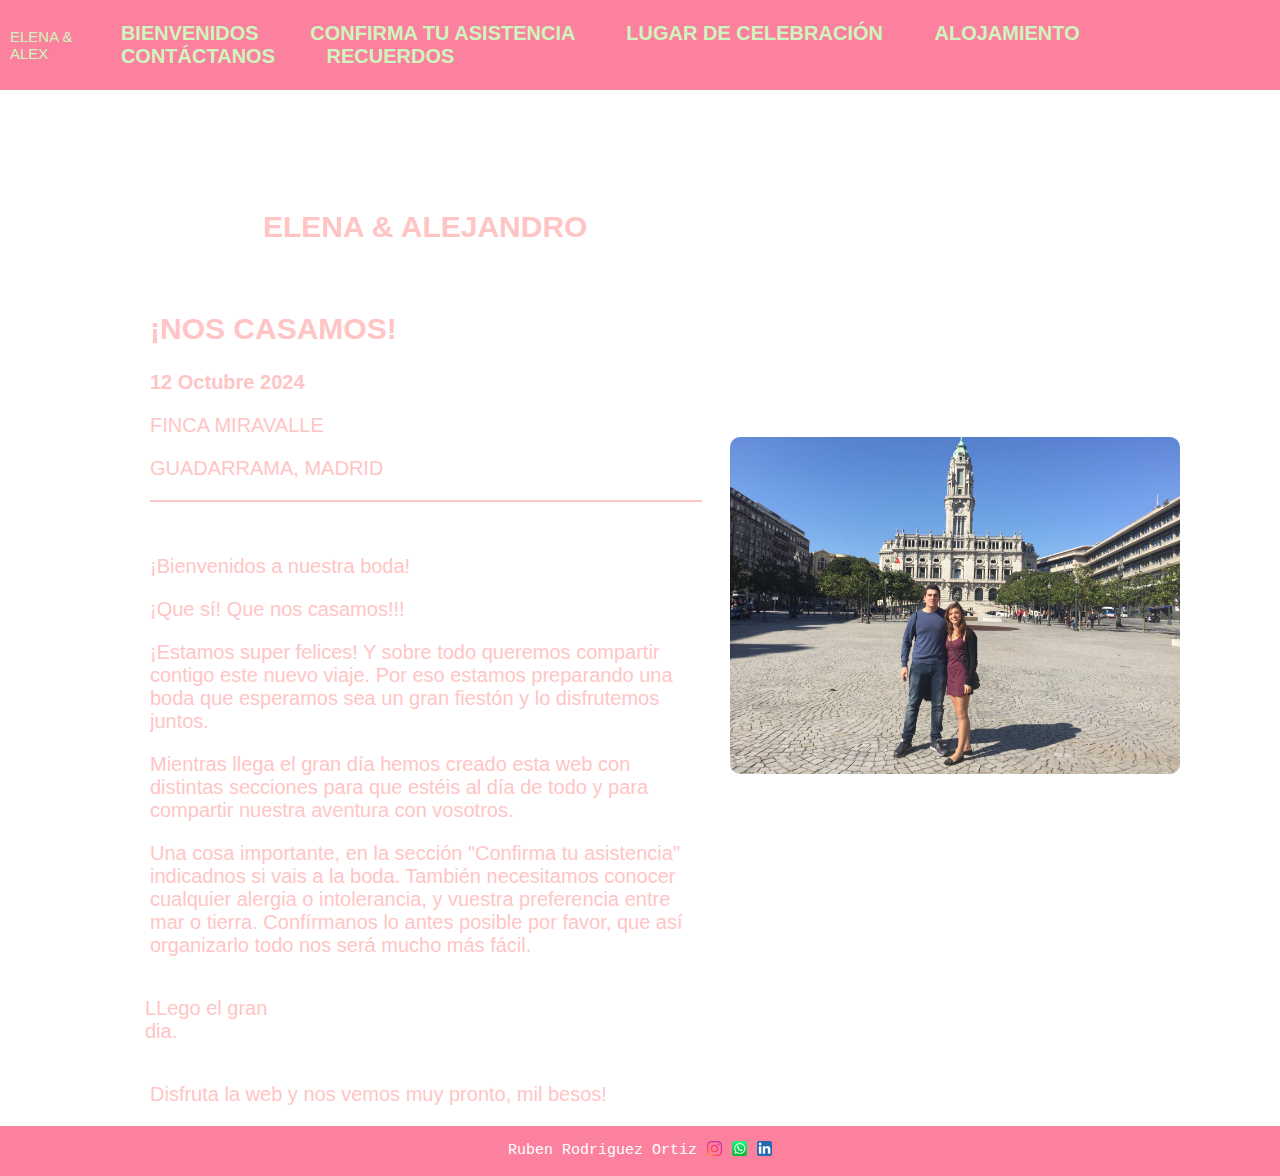
<file: index.html>
<!DOCTYPE html>
<html lang="en">
<head>
    <meta charset="UTF-8">
    <meta name="viewport" content="width=device-width, initial-scale=1.0">
    <link rel="stylesheet" href="index.css">
    <title>Bienvenidos</title>
    <link rel="icon" href="heart-icon.png">
    
</head>
<body>
    <header>
        <span class="letters"> <a href="index.html"> ELENA & ALEX </a></span>
    <nav>
        <a href="">BIENVENIDOS</a>
        <a href="confirmacionBoda.html">CONFIRMA TU ASISTENCIA </a>
        <a href="lugarCelebracion.html">LUGAR DE CELEBRACIÓN</a>
        <a href="alojamiento.html">ALOJAMIENTO</a>
        <a href="contactanos.html">CONTÁCTANOS</a>
        <a href="fotos.html">RECUERDOS</a>
        
       
    </nav>
    </header>

    <div class="containerbienvenido">
        <div class="texto">
            <h1>ELENA & ALEJANDRO</h1>
        <br>
                   
            <h2>¡NOS CASAMOS!</h2>
            <p><b>12 Octubre 2024</b></p>
            <p>FINCA MIRAVALLE</p>
            <p>GUADARRAMA, MADRID</p>
            <hr>
            <br>
            
            <p>¡Bienvenidos a nuestra boda!</p>
            <p>¡Que sí! Que nos casamos!!!</p>
            <p>¡Estamos super felices! Y sobre todo queremos compartir contigo este nuevo viaje. Por eso estamos preparando una boda que esperamos sea un gran fiestón y lo disfrutemos juntos.</p>
            <p>Mientras llega el gran día hemos creado esta web con distintas secciones para que estéis al día de todo y para compartir nuestra aventura con vosotros.</p>
            <p>Una cosa importante, en la sección "Confirma tu asistencia" indicadnos si vais a la boda. También necesitamos conocer cualquier alergia o intolerancia, y vuestra preferencia
              entre mar o  tierra. Confírmanos lo antes posible por favor, que así organizarlo todo nos será mucho más fácil.</p>
            
            <!--<p id="contador"></p>-->
            <div id="calendario"></div>
            <p>Disfruta la web y nos vemos muy pronto, mil besos!</p>
            
        </div>
        <div class="containerimagen">
            <div>
                <img src="Imagen19.jpg" class="imagen" alt="Imagen">
            </div>
            
        </div>
    </div>


    <script>
        // Definir la fecha objetivo
        const fechaObjetivo = new Date('2024-10-12T13:30:00');
    
        // Función para actualizar el contador de tiempo restante
        function actualizarContador() {
          // Obtener la fecha actual
          const fechaActual = new Date();
    
          // Calcular la diferencia de tiempo en milisegundos
          let diferenciaTiempo = fechaObjetivo - fechaActual;
    
          // Si la fecha objetivo ya ha pasado, mostrar un mensaje
          if (diferenciaTiempo < 0) {
            document.getElementById('calendario').textContent = "LLego el gran dia.";
            return;
          }
    
          // Calcular los días, horas, minutos y segundos restantes
          const dias = Math.floor(diferenciaTiempo / (1000 * 60 * 60 * 24));
          diferenciaTiempo %= (1000 * 60 * 60 * 24);
          const horas = Math.floor(diferenciaTiempo / (1000 * 60 * 60));
          diferenciaTiempo %= (1000 * 60 * 60);
          const minutos = Math.floor(diferenciaTiempo / (1000 * 60));
          diferenciaTiempo %= (1000 * 60);
          const segundos = Math.floor(diferenciaTiempo / 1000);
    
          // Mostrar el contador en la página
          document.getElementById('calendario').innerHTML = //`<p>Faltan ${dias} días, ${horas} horas, ${minutos} minutos y ${segundos} segundos.</p>`;
          `<div><p>Días</p><p>${dias}</p></div>
            <div><p>Horas</p><p>${horas}</p></div>
            <div><p>Minutos</p><p>${minutos}</p></div>
            <div><p>Segundos</p><p>${segundos}</p></div>`
        }
    
        // Llamar a la función actualizarContador cada segundo
        setInterval(actualizarContador, 1000);
    
        // Actualizar el contador al cargar la página
        actualizarContador();
      </script>
</body>
<footer>
    <div class="piePagina">
        <div>Ruben Rodriguez Ortiz</div>
        <a href="https://www.instagram.com/ruben_ro7/?hl=es" target="_blank"> <img src="icon-instagram.png" alt="" class="footer"></a>
        <a href="https://wa.me/34659594190" target="_blank"><img src="icon-what .png" alt="" class="footer"></href></a>
        <a href="https://www.linkedin.com/in/ruben-rodriguez-ortiz/" target="_blank"> <img src="icon-link.png" alt="" class="footer"></a>
    </div>
    
</footer>
</html>
</file>
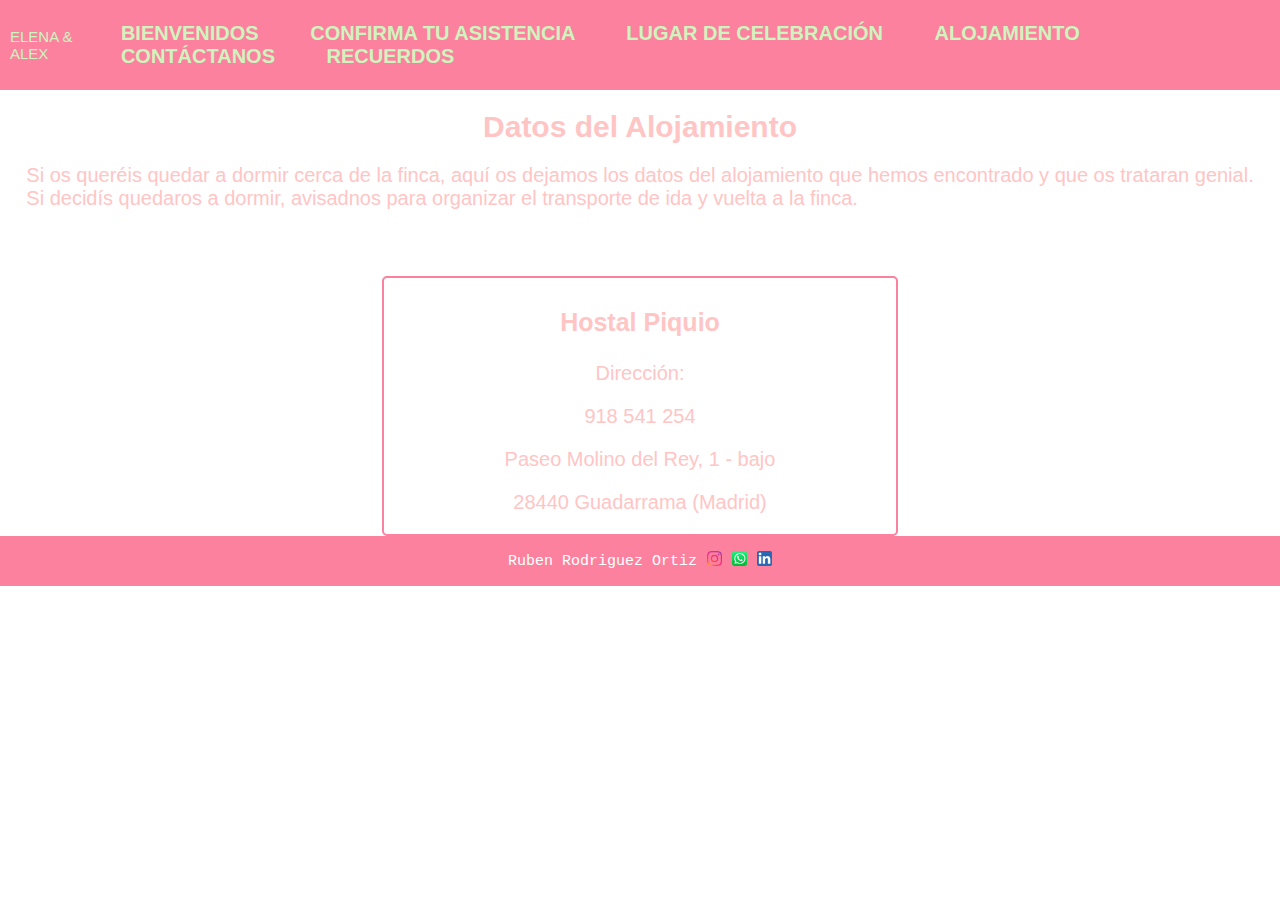
<file: alojamiento.html>
<!DOCTYPE html>
<html lang="en">
<head>
    <meta charset="UTF-8">
    <meta name="viewport" content="width=device-width, initial-scale=1.0">
    <link rel="stylesheet" href="index.css">
    <title>Alojamiento</title>
    <link rel="icon" href="heart-icon.png">
</head>
<body>
    <header>
        <span class="letters"> <a href="index.html"> ELENA & ALEX </a></span>
    <nav>
        <a href="index.html">BIENVENIDOS</a>
        <a href="confirmacionBoda.html">CONFIRMA TU ASISTENCIA </a>
        <a href="lugarCelebracion.html">LUGAR DE CELEBRACIÓN</a>
        <a href="alojamiento.html">ALOJAMIENTO</a>
        <a href="contactanos.html">CONTÁCTANOS</a>
        <a href="fotos.html">RECUERDOS</a>
   
    </header>

    <h1>Datos del Alojamiento</h1>

    
        <p class="text-alojamiento">Si os queréis quedar a dormir cerca de la finca, aquí os dejamos los datos del alojamiento que hemos encontrado y que os trataran genial. 
            <br>
             Si decidís quedaros a dormir, avisadnos para organizar el transporte de ida y vuelta a la finca.</p> 
         <br>
         <br>
         
        
        <div class="recuadro-alojamiento">   
            <h3>Hostal Piquio</h3>
            <a href="https://www.hostalpiquio.com/" class="link-hostal" target="_blank"><p>Dirección:</p></a>
                <p>918 541 254</p>
                <p>Paseo Molino del Rey, 1 - bajo</p>
                 <p>28440 Guadarrama (Madrid)</p>
         
        </div>
         <!--<a href="https://www.hostalpiquio.com/" class="link-hostal" target="_blank"><img src="hostal-foto.jpg" alt="" class="hostal-foto"></a>-->
    
         
</body>
<footer>
    <div class="piePagina">
        <div>Ruben Rodriguez Ortiz</div>
        <a href="https://www.instagram.com/ruben_ro7/?hl=es" target="_blank"> <img src="icon-instagram.png" alt="" class="footer"></a>
        <a href="https://wa.me/34659594190" target="_blank"><img src="icon-what .png" alt="" class="footer"></href></a>
        <a href="https://www.linkedin.com/in/ruben-rodriguez-ortiz/" target="_blank"> <img src="icon-link.png" alt="" class="footer"></a>
    </div>
    
</footer>
</html>
</file>
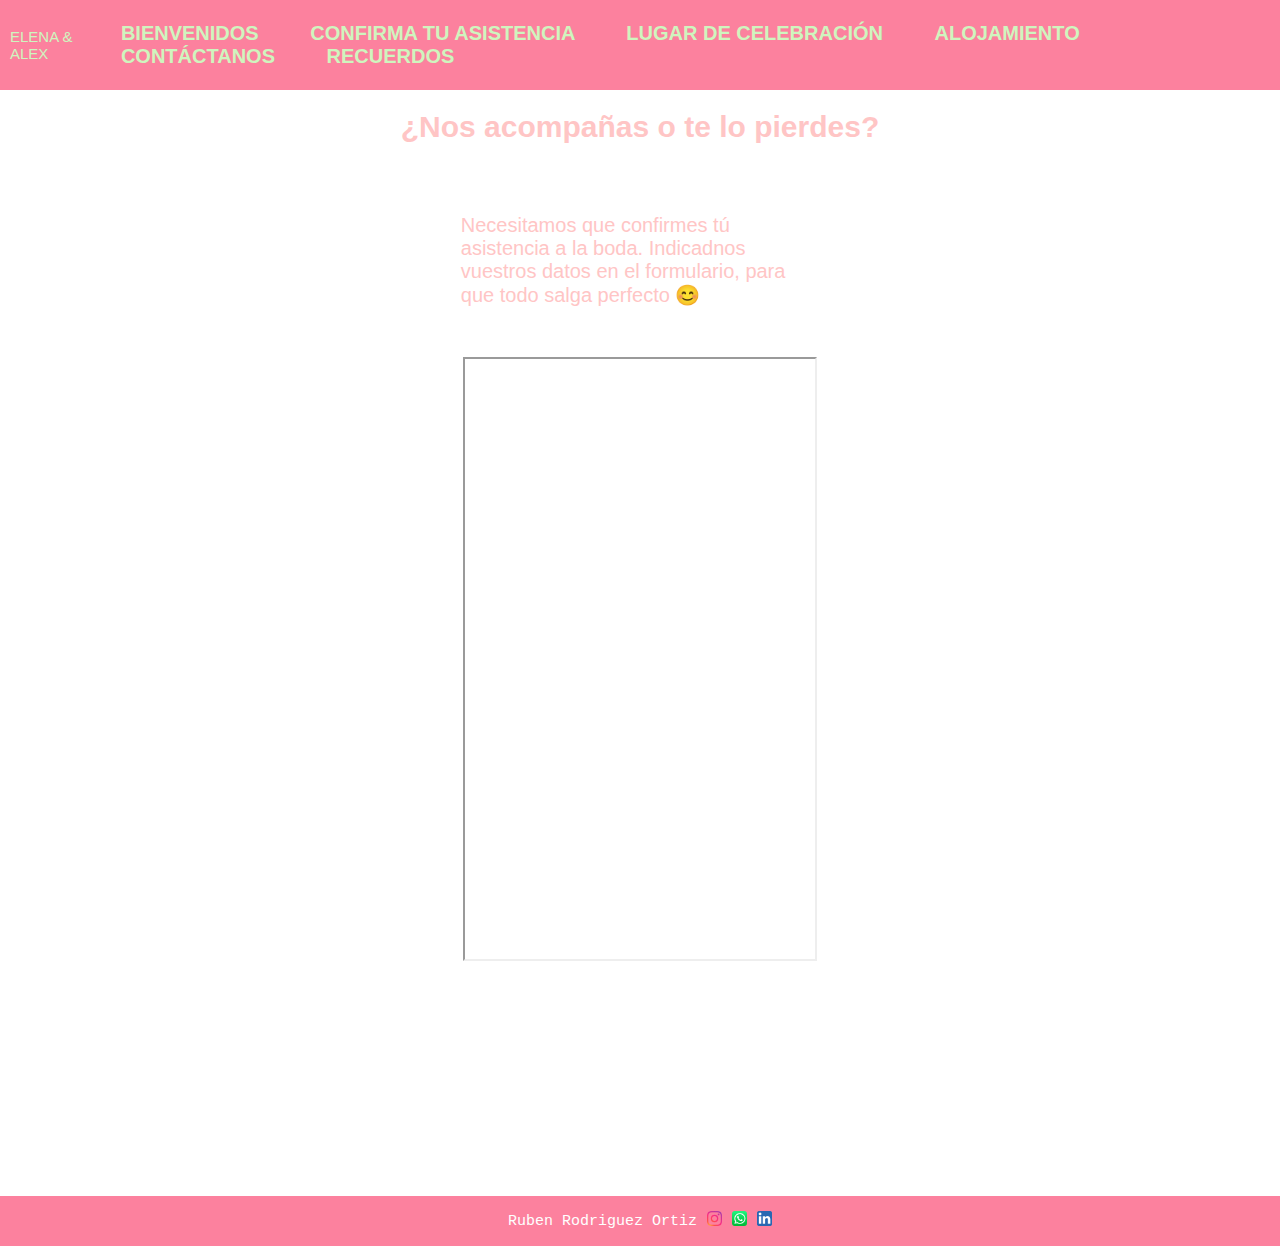
<file: confirmacionBoda.html>
<!DOCTYPE html>
<html lang="en">
<head>
    <meta charset="UTF-8">
    <meta name="viewport" content="width=device-width, initial-scale=1.0">
    <link rel="stylesheet" href="index.css">
    <title>Confimación de Boda</title>
    <link rel="icon" href="heart-icon.png">
    
</head>
<body>
    <header>
        <span class="letters"> <a href="index.html"> ELENA & ALEX </a></span>
    <nav>
        <a href="index.html">BIENVENIDOS</a>
        <a href="confirmacionBoda.html">CONFIRMA TU ASISTENCIA </a>
        <a href="lugarCelebracion.html">LUGAR DE CELEBRACIÓN</a>
        <a href="alojamiento.html">ALOJAMIENTO</a>
        <a href="contactanos.html">CONTÁCTANOS</a>
        <a href="fotos.html">RECUERDOS</a>
   
    </header>

    <h1>¿Nos acompañas o te lo pierdes?</h1>

    <div class="containerContacto">
        
        <p class="text-confirm">Necesitamos que confirmes tú asistencia a la boda. 
            Indicadnos vuestros datos en el formulario, para que todo salga perfecto 😊
            </p>
            <div>
                <!--<a href="https://docs.google.com/forms/d/e/1FAIpQLSesd7dlpXDe5QmJ_scnPHp1nSapGp-qqG5m6dlr7dtE0vN1QQ/viewform" target="_blank" class="link-google">-->
                   <iframe src="https://docs.google.com/forms/d/e/1FAIpQLSesd7dlpXDe5QmJ_scnPHp1nSapGp-qqG5m6dlr7dtE0vN1QQ/viewform" width="350" height="600"></iframe> 
                    <!--<img src="iconForm.png" alt="" class="icon-arrow">-->
                </a>
            </div>
        </div>

        


       <br>
       <br>
       <br>
       <br>
       <br>
       <br>
       <br>
       <br>
       <br>
       <br>
      

       
   
</body>
<footer>
    <div class="piePagina">
        <div>Ruben Rodriguez Ortiz</div>
        <a href="https://www.instagram.com/ruben_ro7/?hl=es" target="_blank"> <img src="icon-instagram.png" alt="" class="footer"></a>
        <a href="https://wa.me/34659594190" target="_blank"><img src="icon-what .png" alt="" class="footer"></href></a>
        <a href="https://www.linkedin.com/in/ruben-rodriguez-ortiz/" target="_blank"> <img src="icon-link.png" alt="" class="footer"></a>
    </div>
    
</footer>
</html>
</file>
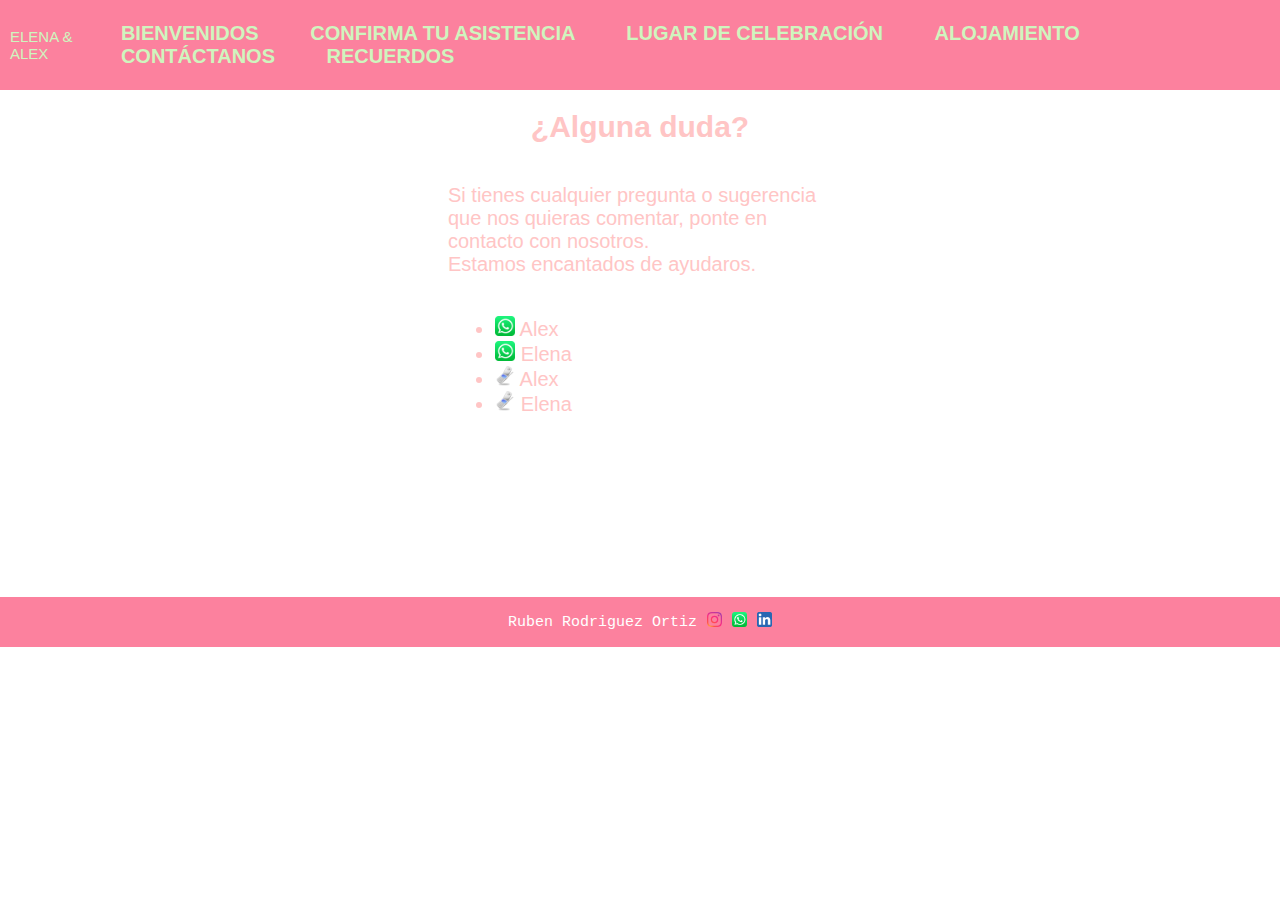
<file: contactanos.html>
<!DOCTYPE html>
<html lang="en">
<head>
    <meta charset="UTF-8">
    <meta name="viewport" content="width=device-width, initial-scale=1.0">
    <title>Contáctanos</title>
    <link rel="stylesheet" href="index.css">
    <link rel="icon" href="heart-icon.png">
</head>
<body>
    <header>
        <span class="letters"> <a href="index.html"> ELENA & ALEX </a></span>
    <nav>
        <a href="index.html">BIENVENIDOS</a>
        <a href="confirmacionBoda.html">CONFIRMA TU ASISTENCIA </a>
        <a href="lugarCelebracion.html">LUGAR DE CELEBRACIÓN</a>
        <a href="alojamiento.html">ALOJAMIENTO</a>
        <a href="contactanos.html">CONTÁCTANOS</a>
        <a href="fotos.html">RECUERDOS</a>
       
    </nav>
    </header>
    <div class="containerContacto">
        <h1>¿Alguna duda?</h1>
        <p class="contact"> Si tienes cualquier pregunta o sugerencia que nos quieras comentar, ponte en contacto con nosotros. 
           <br> Estamos encantados de ayudaros.
        
        </p>
       
            <ul>
            <li> <a href="https://wa.me/34606666614"> <img src="icon-what .png" class="icon-what"> Alex</a></li>
            <li><a href="https://wa.me/34645745697"> <img src="icon-what .png" class="icon-what">  Elena</a></li>
            <li><a href="tel:+34606666614"> <img src="icon-tlf.png" class="icon-what">  Alex </a></li>
            <li><a href="tel:+34645745697"> <img src="icon-tlf.png" class="icon-what">  Elena </a></li>
            </ul>
       <br>
       <br>
       <br>
       <br>
       <br>
       <br>
       <br>


       
    </div>
</body>
<footer>
    <div class="piePagina">
        <div>Ruben Rodriguez Ortiz</div>
        <a href="https://www.instagram.com/ruben_ro7/?hl=es" target="_blank"> <img src="icon-instagram.png" alt="" class="footer"></a>
        <a href="https://wa.me/34659594190" target="_blank"><img src="icon-what .png" alt="" class="footer"></href></a>
        <a href="https://www.linkedin.com/in/ruben-rodriguez-ortiz/" target="_blank"> <img src="icon-link.png" alt="" class="footer"></a>
    </div>
    
</footer>
</html>
</file>
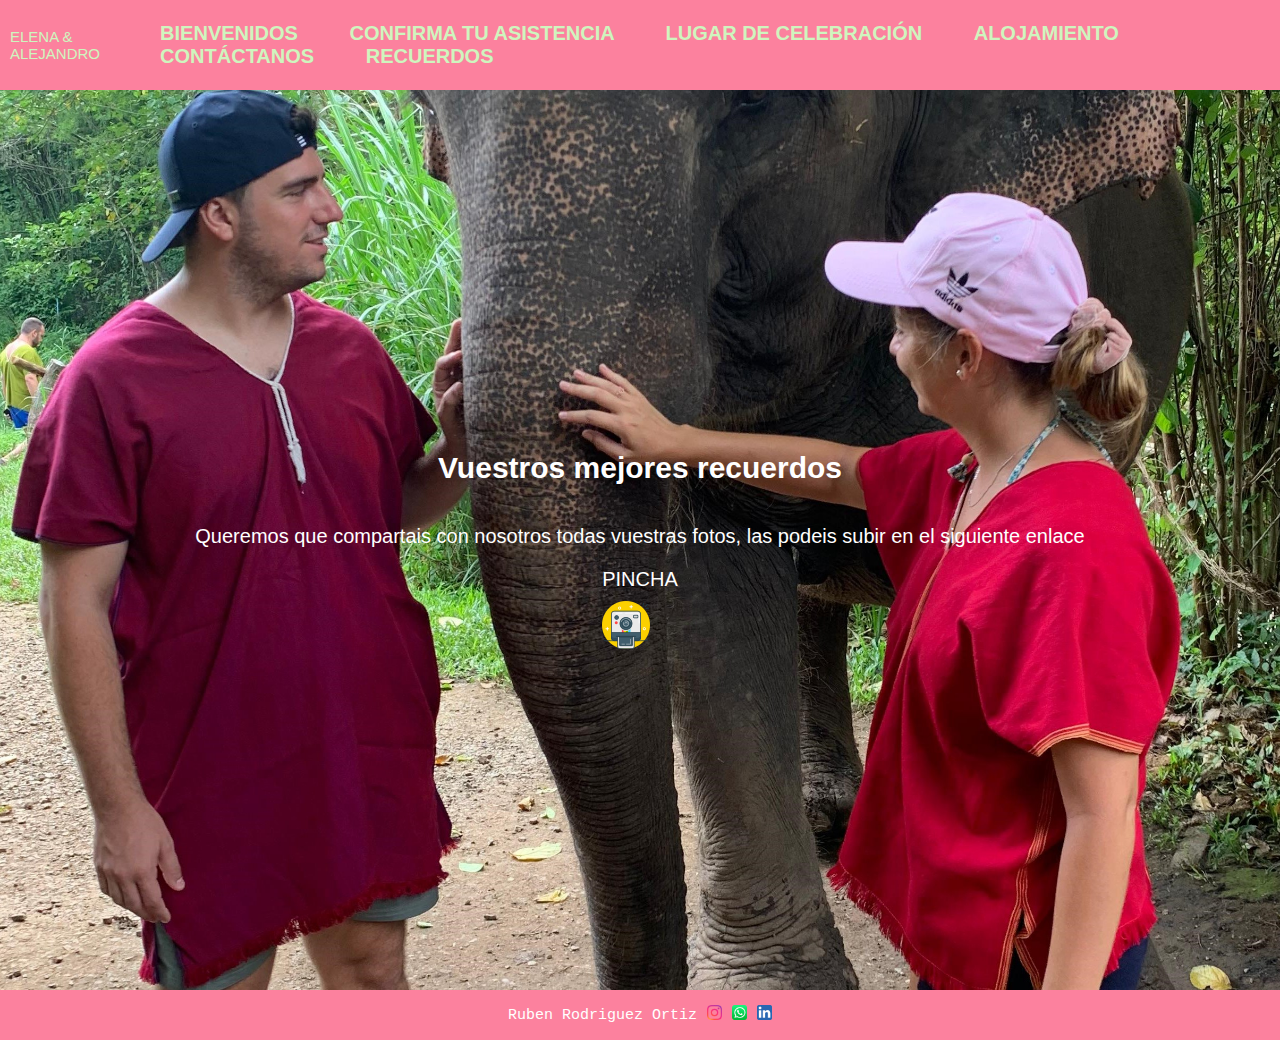
<file: fotos.html>
<!DOCTYPE html>
<html lang="en">
<head>
    <meta charset="UTF-8">
    <meta name="viewport" content="width=device-width, initial-scale=1.0">
    <link rel="stylesheet" href="index.css">
    <title>Recuerdos</title>
    <link rel="icon" href="heart-icon.png">
    
</head>
<body>
    <header>
        <span class="letters"> <a href="index.html"> ELENA & ALEJANDRO </a></span>
    <nav>
            <a href="index.html">BIENVENIDOS</a>
            <a href="confirmacionBoda.html">CONFIRMA TU ASISTENCIA </a>
            <a href="lugarCelebracion.html">LUGAR DE CELEBRACIÓN</a>
            <a href="alojamiento.html">ALOJAMIENTO</a>
            <a href="contactanos.html">CONTÁCTANOS</a>
            <a href="fotos.html">RECUERDOS</a>
       
    </nav>
    </header>
    <div class="fondo">
    <h1>Vuestros mejores recuerdos</h1>

    <p class="fotos">Queremos que compartais con nosotros todas vuestras fotos,
    las podeis subir en el siguiente enlace</p>
    <div class="link-foto">
    <a href="https://photos.app.goo.gl/J9K4sfjvEinMmLd57" target="_blank" class="link-camara">pincha
    <img src="icon-camera2.png" alt="" class="icon-camara">
    </a>
    </div>

    
    </div>
</body>
<footer>
    <div class="piePagina">
        <div>
            Ruben Rodriguez Ortiz
        </div>
        <a href="https://www.instagram.com/ruben_ro7/?hl=es" target="_blank"> <img src="icon-instagram.png" alt="" class="footer"></a>
        <a href="https://wa.me/34659594190" target="_blank"><img src="icon-what .png" alt="" class="footer"></href></a>
        <a href="https://www.linkedin.com/in/ruben-rodriguez-ortiz/" target="_blank"> <img src="icon-link.png" alt="" class="footer"></a>
    </div>
    
</footer>
</html>
</file>
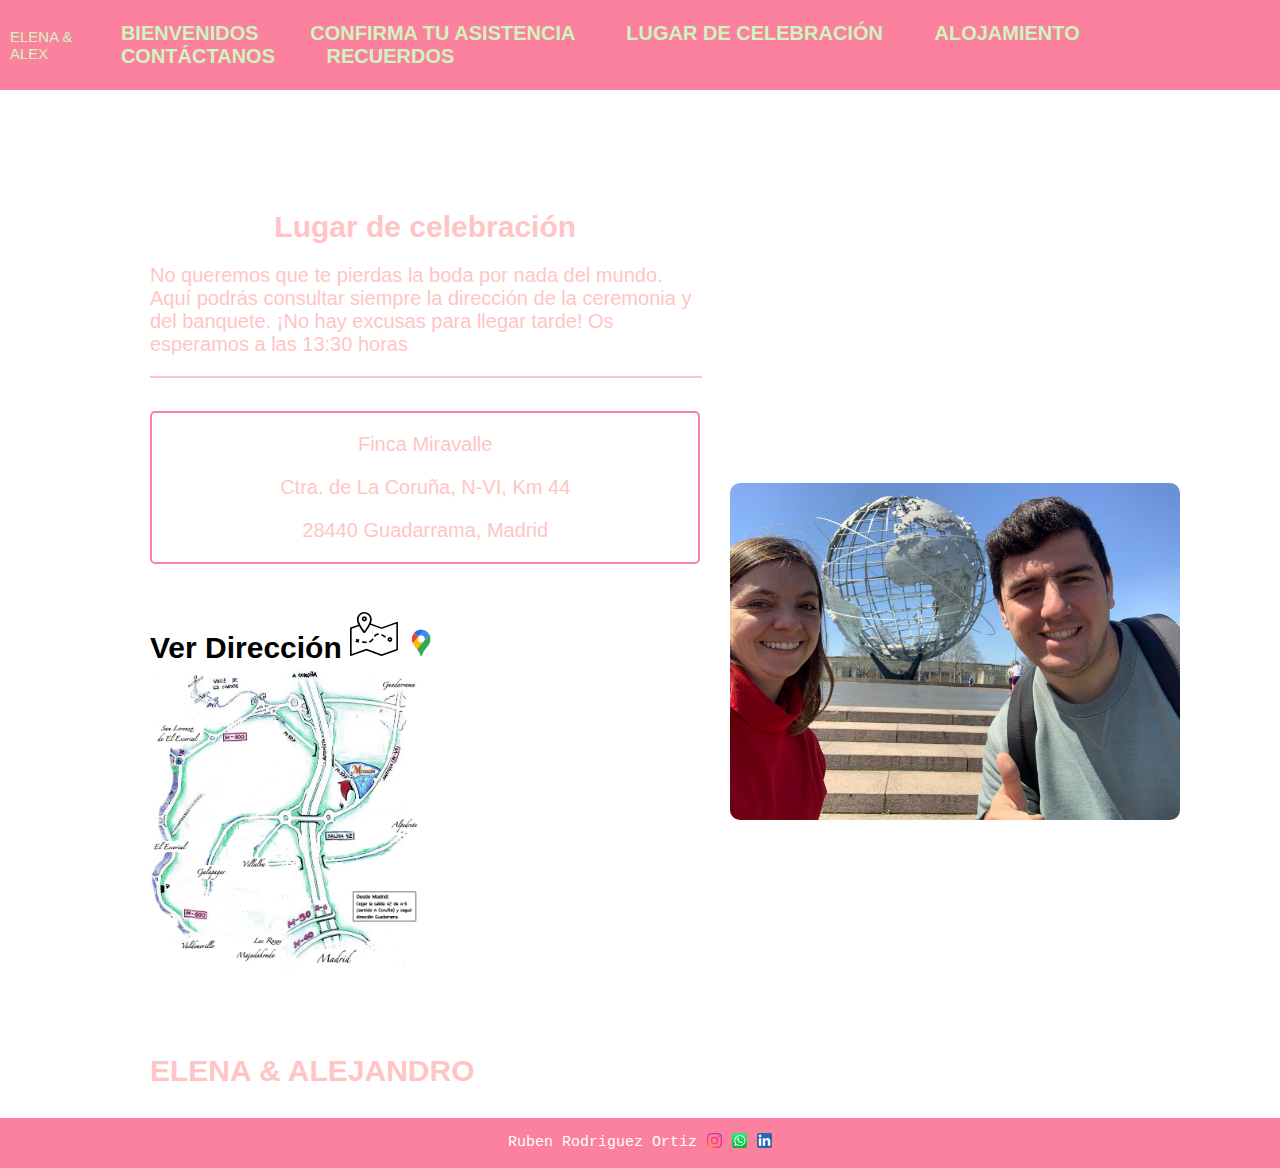
<file: lugarCelebracion.html>
<!DOCTYPE html>
<html lang="en">
<head>
    <meta charset="UTF-8">
    <meta name="viewport" content="width=device-width, initial-scale=1.0">
    <title>Lugar de celebración</title>
    <link rel="stylesheet" href="index.css">
    <link rel="icon" href="heart-icon.png">
</head>
<body>
    <header>
        <span class="letters"> <a href="index.html"> ELENA & ALEX </a></span>
        <nav> 
            <a href="index.html">BIENVENIDOS</a>
            <a href="confirmacionBoda.html">CONFIRMA TU ASISTENCIA </a>
            <a href="lugarCelebracion.html">LUGAR DE CELEBRACIÓN</a>
            <a href="alojamiento.html">ALOJAMIENTO</a>
            <a href="contactanos.html">CONTÁCTANOS</a>
            <a href="fotos.html">RECUERDOS</a>
           
        </nav>
        </header>
    <div class="containerlugar">
        
        
        <div class="texto">
            <h1>Lugar de celebración</h1>
            <p>No queremos que te pierdas la boda por nada del mundo. Aquí podrás consultar siempre la dirección de la ceremonia y del banquete.
                ¡No hay excusas para llegar tarde! Os esperamos a las 13:30 horas
            </p>
            <hr>
            <br>
            <div class="lugar">
            <p>Finca Miravalle</p>
            <p>Ctra. de La Coruña, N-VI, Km 44</p>
            <p>28440 Guadarrama, Madrid</p>
            </div>
            
            <br>
            <br>
            
            <a href="https://www.google.com/maps/place/Finca+Miravalle+-+Restaurante+Miravalle+en+la+Sierra+de+Guadarrama/@40.6509398,-4.0492645,18.02z/data=!4m12!1m5!3m4!2zNDDCsDM5JzAzLjQiTiA0wrAwMic1Ny43Ilc!8m2!3d40.6509514!4d-4.0493722!3m5!1s0xd41735dfd5c9b83:0x4e6c0cac8f01aabf!8m2!3d40.649625!4d-4.0502222!16s%2Fg%2F1tcy03qf?entry=ttu" target="_blank" class="enlace"  >
            Ver Dirección
            <img src="map-icon.png" alt=""> <img src="google_maps_icon.png" class="icon-arrow"> 
            
            </a>
            <br>
            
            <a href="https://www.google.com/maps/place/Finca+Miravalle+-+Restaurante+Miravalle+en+la+Sierra+de+Guadarrama/@40.6509398,-4.0492645,18.02z/data=!4m12!1m5!3m4!2zNDDCsDM5JzAzLjQiTiA0wrAwMic1Ny43Ilc!8m2!3d40.6509514!4d-4.0493722!3m5!1s0xd41735dfd5c9b83:0x4e6c0cac8f01aabf!8m2!3d40.649625!4d-4.0502222!16s%2Fg%2F1tcy03qf?entry=ttu" 
            target="_blank" class="enlace">
            
            
            <img src="icon-map.jpg" alt="" class="place">
        
            </a>
            <br>
            <br>
            <br>
            <p class="nombres">ELENA & ALEJANDRO</p>
        </div>
       
            <div class="containerimagen">
                <div>
                    <img src="Imagen11.jpg" class="imagen2" alt="Imagen">
                </div>
                
            </div>
        
    </div>

   
</body>
<footer>
    <div class="piePagina">
        <div>Ruben Rodriguez Ortiz</div>
        <a href="https://www.instagram.com/ruben_ro7/?hl=es" target="_blank"> <img src="icon-instagram.png" alt="" class="footer"></a>
        <a href="https://wa.me/34659594190" target="_blank"><img src="icon-what .png" alt="" class="footer"></href></a>
        <a href="https://www.linkedin.com/in/ruben-rodriguez-ortiz/" target="_blank"> <img src="icon-link.png" alt="" class="footer"></a>
    </div>
    
</footer>
</html>
</file>
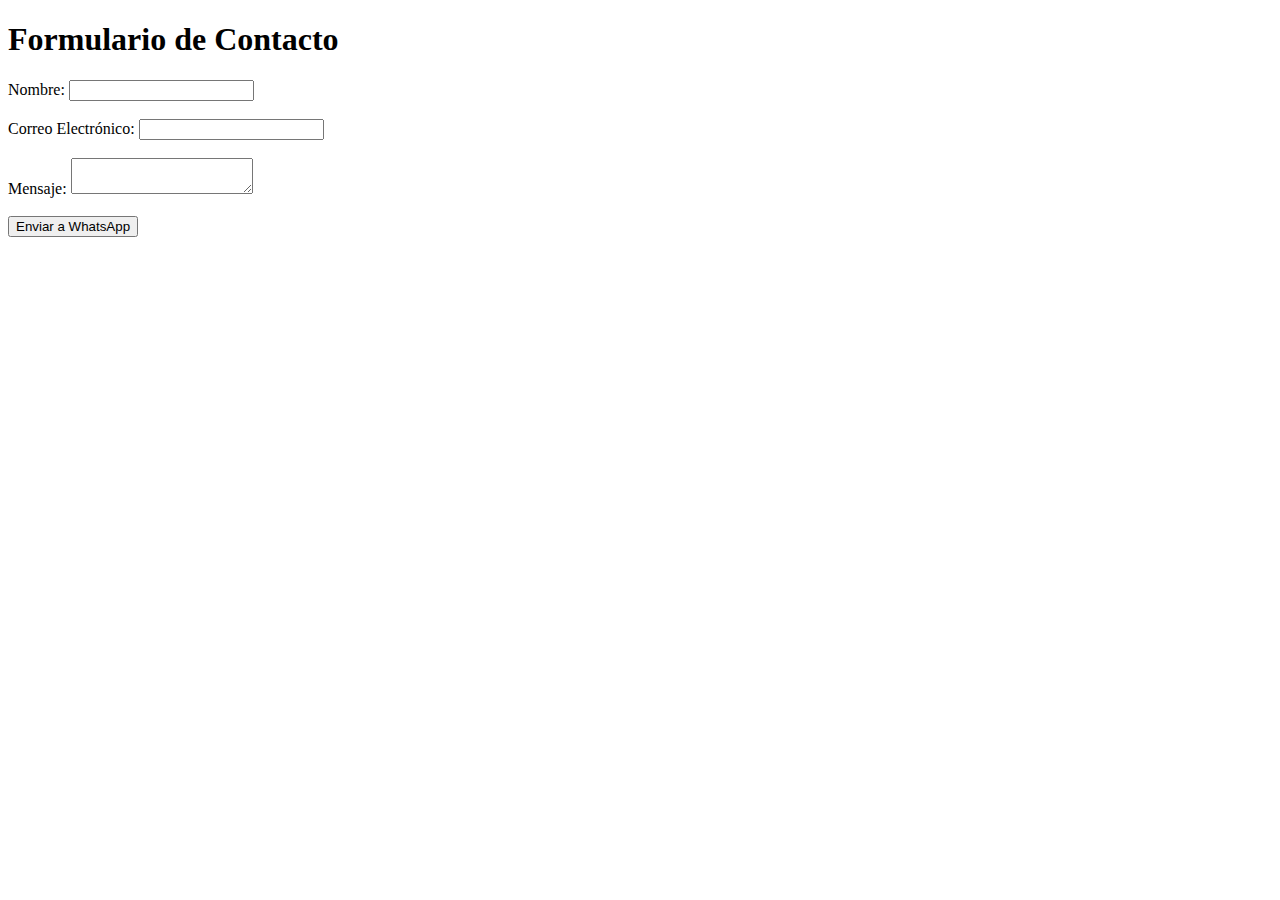
<file: prueba.html>
<!DOCTYPE html>
<html lang="es">
<head>
    <meta charset="UTF-8">
    <meta name="viewport" content="width=device-width, initial-scale=1.0">
    <title>Formulario a WhatsApp</title>
</head>
<body>
    <!DOCTYPE html>
<html lang="es">
<head>
    <meta charset="UTF-8">
    <meta name="viewport" content="width=device-width, initial-scale=1.0">
    <title>Formulario a WhatsApp</title>
</head>
<body>
    <h1>Formulario de Contacto</h1>
    <form id="contactForm">
        <label for="name">Nombre:</label>
        <input type="text" id="name" name="name" required><br><br>
        <label for="email">Correo Electrónico:</label>
        <input type="email" id="email" name="email" required><br><br>
        <label for="message">Mensaje:</label>
        <textarea id="message" name="message" required></textarea><br><br>
        <button type="submit">Enviar a WhatsApp</button>
    </form>

    

    <script>
        document.getElementById('contactForm').addEventListener('submit', function(e) {
    e.preventDefault(); // Prevenir el envío del formulario por defecto

    // Obtener los valores del formulario
    let name = document.getElementById('name').value;
    let email = document.getElementById('email').value;
    let message = document.getElementById('message').value;

    // Formatear el mensaje para WhatsApp
    let whatsappMessage = `Hola, me llamo ${name}.\nCorreo: ${email}\nMensaje: ${message}`;

    // Número de WhatsApp de destino (debe incluir el código del país, por ejemplo: 5491123456789)
    let phoneNumber = '34606666614';

    // URL de la API de WhatsApp
    let whatsappUrl = `https://wa.me/${34606666614}?text=${encodeURIComponent(whatsappMessage)}`;

    // Redireccionar a la URL de WhatsApp
    window.location.href = whatsappUrl;
});
    </script>
</body>
</html>
</file>
<file: index.css>
body{
    margin: auto;
   background-color:white; 
   color:#ffc5c5;
   font-family: bradley Impact, Haettenschweiler, 'Arial Narrow Bold', sans-serif;
   font-size: 20px;
   
}
header{
    display: flex;
    justify-content: center;
    height: 70px;
    background-color:#FC819E;
    align-items: center;
    padding: 10px;
    
}

.piePagina{
    display: flex;
    justify-content: center;
    background-color: #FC819E;
    color: white;
    font-family: 'Courier New', Courier, monospace;
    font-size: 15px;
    text-align: center;
    height: 50px;
    align-items: center;
   

}

.imagen3{
    display: none;
}

.footer{
    width: 15px;
    margin-left: 10px;
} 


.letters{
    color: white;
    font-size: 15px;
}

a{
    color:#cff5be;
    text-decoration: none;
}

nav a {
    font-weight: 600;
    padding:0 23px;
}

nav a:hover{
    color:#cff5be;
    text-decoration: underline;
}


.container{
    display: flex;
    justify-content: center;
    align-items: center;
    flex-direction: column;
    
}

.text-title{
    
    text-transform: uppercase;
    margin-top: 100px;
    
    font-size: 30px;
    
    
}

.text-confirm{
    width:28%;
    margin-top: 50px;
    margin-bottom: 50px;
    font-weight: 400;
    font-size: 20px;
    
}
.form{
    width: 40%;
    height: 500px;
    border-color:  #FC819E;
    border-style: solid;
    border-radius: 10px;
    display: flex;
    justify-content: center;
    align-items: center;
    flex-direction: column;
    margin-bottom: 100px;
    
}
#name{
    margin-top: 30px;
    width: 60%;
    height: 100px;
}

#mensaje{
    width: 60%;
    height: 100px;
    margin-top: 30px;
    margin-bottom: 30px;
}

#food{
    width: 60%;
    height: 100px;
    margin-bottom: 20px;
}

.confirm{
    margin: auto;
    font-weight: 600;
    ;
    
}


.button{
    margin-bottom: 40px;
    margin-top: 30px;
}

.containerbienvenido{
    display: flex;
    justify-content: space-around;
    
}

.containerlugar{
    display: flex;
    justify-content: space-around;
}

.containerContacto{
    display: flex;
    flex-direction: column;
    align-items: center;
}

.contact{
    width: 30%;
    
}




#contactForm{
    width: 80%;
    height: 20px;
    margin: 10px 0 10px 0 ;
}

#contactComent{
    width: 80%;
    height: 100px;
    margin-bottom: 20px;
    margin-top: 10px;
}

.texto {
    width: 43%;
    margin: auto;
    margin-top: 100px;
    margin-left: 150px;
    
}
h1{
    
    font-size: 30px;
    display: flex;
    justify-content: center;
    align-items: center;
    
}

hr{
    width: 100%;
    margin-left: initial;
    border: 1px solid #ffc5c5 ;
    
    
}

p{
    width: 100%;
    
    
}


.containerimagen{
   margin:auto;
   margin-right: 100px;
}

.imagen{
    width: 450px;
    border-radius: 10px;
    
}

.nombres{
    font-weight: 600;
    font-size: 30px;
}

.imagen2{
    width: 450px;
    margin-top: 200px;
    margin-bottom: 100px;
    border-radius: 10px;
}


.enlace{
    color: black;
    font-weight: 600;
    font-size: 30px;
}

.icon-arrow{
    width: 30px;
}

.lugar {
    border-radius: 5px;
    border:2px solid #FC819E; 
}

.lugar p{
    display: flex;
    justify-content: center;
    align-items: center;
    flex-direction: column;
}



.place{
    width: 50%;
    border-radius: 10px;
}

.text-fotos{
    display: flex;
    justify-content: center;
    text-transform: uppercase;
    font-size: 30px;
    margin-top: 30px;
    
    
}

.fotos{
    
    display: flex;
    justify-content: center;  
}

.icon-camara{
    display: flex;
    justify-content: center;  
    
    
}
.link-foto{
    display: flex;
    justify-content: center;
}
.link-camara{
    color:white;
    text-transform: uppercase;
}

.icon-camara{
    margin-top: 10px;
}

.qr{
    display: flex;
    align-items: center;
    width: 10%;
    margin: auto;
    margin-top: 40px;
}

.alojamiento{
    display: flex;
    justify-content: center;
    font-size: 20px;
    font-weight: 500;
        
}

.text-alojamiento{
    display: flex;
    justify-content: center;   
}

.recuadro-alojamiento{
    border-radius: 5px;
    border: 2px solid #FC819E;
    width: 40%;
    margin: auto;
}

.recuadro-alojamiento p{
    display: flex;
    flex-direction: column;
    justify-content: center;
    align-items: center;
}

.link-hostal{
    color: #ffc5c5;
}
.link-hostal:hover{
    color: #FC819E;
    text-decoration: underline;
}

.hostal-foto{
    width: 30%;
    margin-bottom: 30px ;
    margin-top: 40px;
}

h3{
    display: flex;
    justify-content: center;
    margin-top: 30px;
    font-size: 25px;
    
}

.tlf{
    margin-left: 20px;
}

#contador{
    font-weight: 600;
    
}

.icon-what{
    width: 20px;
}

ul{
    margin-left:-253px;
}

li a {
    color: #ffc5c5;
    font-size: 20px;
}

.icon-contact{
    display: flex;
}

#calendario {
    display: grid;
    grid-template-columns: repeat(4, 1fr);
    gap: 10px;
    margin: 0 auto;
    max-width: 600px;
    padding: 20px;
    margin-left: -25px;
    border-radius: 5px;
  }

  #calendario p {
    margin: 0;
    padding: 10px;
    background-color: #ffc5c5;
    border: 1px solid white;
    color:#cff5be ;
    border-radius: 5px;
    
  }
  
.fondo{
                background-image: url(Imagen13.1.jpg);           background-size: cover;
                background-repeat: no-repeat;
                background-position: center;
                width: 100%;
                height: 100vh; /* Hace que el contenedor ocupe el 100% de la altura de la ventana */
                display: flex;
                align-items: center;
                justify-content: center;
                flex-direction: column;
                color: white;
                text-align: center;
                padding: 20px;
                box-sizing: border-box;
               

    }

    .link-google{
        color:#cff5be;
    }


    .telefono{
        color: #ffc5c5;
    }

/*
.imagen{
    width: 500px;
    margin-right: 300px;
    margin-top: 100px;
    margin-bottom: 50px;
}*/


/*
.imagen2{
    width: 300px;
    margin-left: 450px;
    
}*/





@media (max-width:430px){
    header{
        height: 100px;
        justify-content: space-between;
        
        }
        body{
            font-size: 18px;
        }
    nav a{
        font-size: 13px;
        display: flex;
        margin-bottom: 3px;
        }

        h1{
            font-size: 22px;
        }
    
    .containerbienvenido{
        display: flex;
        flex-direction: column-reverse;
    }

    .containerlugar{
        display: flex;
        flex-direction: column;
    }

    .imagen, .imagen2{
        width: 430px;
        border-radius: 0;
    }

   .texto{
    width:80%;
    margin-top: 0px;
    margin-left: 50px;
    }

  

    .text-title{
        text-transform: uppercase;
        margin-top: 50px;
        font-size: 30px;
        width: 70%;
        
    }

    .text-confirm{
        width:85%;
        margin-top: 25px;
        margin-bottom: 50px;
        font-weight: 400;
        margin-left: 22px;
    }



   
    .form{
        width: 90%;
        height: 500px;
        border-style: solid;
        border-radius: 10px;
        display: flex;
        justify-content: center;
        align-items: center;
        flex-direction: column;
        margin-bottom: 100px;
        
    }

    #name,#mensaje,#food{
        width: 90%;
        height: 100px;
    }

    .piePaginaConfirm{
        height: auto;
    }

    .confirm{
    font-size: 20px;
    font-weight: 600;
    }

    .button{
        margin-bottom: 40px;
        margin-top: 30px;
        font-size: 18px;
    }

   
    .imagen2{
        width: 430px;
        margin: auto;
        
    }

    .place{
        width: 90%;
    }

    .contact{
        width: 81%;
    }

    .text-fotos{
        display: flex;
        justify-content: center;
        text-transform: uppercase;
        margin-top: 30px;
        
    }

    .fotos{
       width: 92%;
       margin-left: auto;
    }
    

    .link-foto{
        display: flex;
        justify-content: center;
        flex-direction: column;
        align-items: center; 
    }

    .link-camara{
        
        text-transform: uppercase;
        margin-bottom: 10px;
    }

    .icon-camara{
        
        margin-top: 20px;
        
    }

    .qr{
        width: 50%;
    }

    .text-alojamiento{
        width: 70%;
        margin: auto;
        margin-top: 20px;
        
    }

    
   

    .hostal-foto{
        width: 50%;
        margin-top: 50px;
    }

    h3{
        
        margin-bottom: 0;
        
    }

    .recuadro-alojamiento{
        width: 80%;
        margin-bottom: 100px;
    }
    
    #calendario {
        display: grid;
        grid-template-columns: repeat(4, 1fr);
        gap: 5px;
        margin: 0 auto;
        max-width: 300px;
        padding: 10px;
        margin-left: initial;
        border-radius: 5px;
      }
    
      #calendario p {
        margin: 0;
        padding: 5px;
        background-color: #ffc5c5;
        border: 1px solid white;
        color:#cff5be ;
        border-radius: 5px;
        font-size: 16px;
      }

      #telefono{
        color: #ffc5c5;
      }
    
}


@media (max-width:412px){
    .imagen{
        width: 412px;
    }
    .imagen2{
        width: 412px;
    }
    .text-alojamiento{
        width: 70%;
        margin: auto;
        margin-top: 20px;
    }
    
}

@media(max-width:400px){
    .imagen, .imagen2{
        width: 400px;
    }
    .text-alojamiento{
        width: 70%;
        margin: auto;
        margin-top: 20px;
    }

   
}

/*Tamaño de mi movil*/

@media (max-width:393px){
    .imagen, .imagen2{
        width: 393px;
    }
    .text-alojamiento{
        width: 70%;
        margin: auto;
        margin-top: 20px;
    }
   #calendario p {
    color: #cff5be;
   }
}

@media (max-width:390px){
    .imagen, .imagen2{
        width: 390px;
    }


    .texto{
        width:75%;
        margin-top: 0px;
        margin-left: 50px;
        }

         .text-title{
            
            text-transform: uppercase;
            margin-top: 50px;
            
            width: 59%;
            margin-left: 22px;
        }
    
    


    .containerlugar{
        display: flex;
        flex-direction: column;
    }
    .text-alojamiento{
        width: 70%;
        margin: auto;
        margin-top: 20px;
    }
    .nombres{
        width: 100%;
    }
}
</file>
